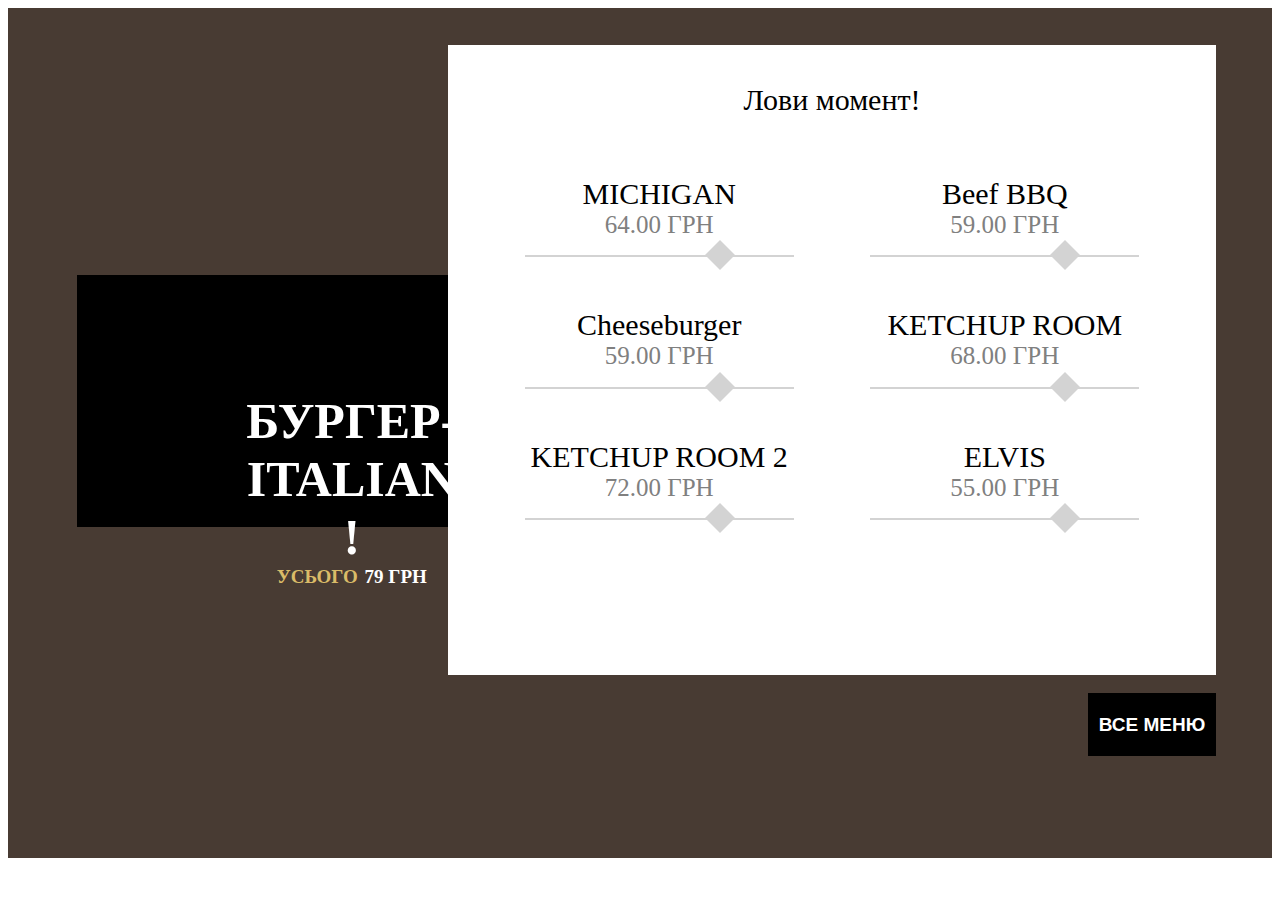
<file: burger/lab4.10/index.html>
<!DOCTYPE html>
<html lang="en">
    <head>
        <meta charset="UTF-8">
        <title>Hamburger</title>
        <link href="css/style.css" rel ="stylesheet">
    </head>
    <body>
        <div class="parent">
            <div class="left">
                <div class="maininfo">
                    <div class="mip">
                        <p class="mip1">
                            <strong>БУРГЕР-</strong>
                        </p>
                        <p class="mip1">
                            <strong>ITALIAN</strong>
                        </p>
                        <p class="mip1"><strong>!</strong></p>
                        <div class="text"><strong>УСЬОГО</strong></div>
                        <div class="mip2"><strong>79 ГРН</strong></div>
                    </div>
                    <div style="clear:both"></div>
                </div>
            </div>
            <div class="right">
                <p>
                    Лови момент!
                </p>
                <div class="rightblock">
                    <p class="p1">
                        MICHIGAN
                    </p>
                    <p class="p2">
                        64.00 ГРН
                    </p>
                    <hr>
                    <div class="d19"></div>
                </div>
                <div class="rightblock">
                    <p class="p1">
                        Beef BBQ
                    </p>
                    <p class="p2">
                        59.00 ГРН
                    </p>
                    <hr>
                    <div class="d19"></div>
                </div>
                <div class="rightblock">
                    <p class="p1">
                        Cheeseburger
                    </p>
                    <p class="p2">
                        59.00 ГРН
                    </p>
                    <hr>
                    <div class="d19"></div>
                </div>
                <div class="rightblock">
                    <p class="p1">
                        KETCHUP ROOM
                    </p>
                    <p class="p2">
                        68.00 ГРН
                    </p>
                    <hr>
                    <div class="d19"></div>
                </div>
                <div class="rightblock">
                    <p class="p1">
                        KETCHUP ROOM 2
                    </p>
                    <p class="p2">
                        72.00 ГРН
                    </p>
                    <hr>
                    <div class="d19"></div>
                </div>
                <div class="rightblock">
                    <p class="p1">
                        ELVIS
                    </p>
                    <p class="p2">
                        55.00 ГРН
                    </p>
                    <hr>
                    <div class="d19"></div>
                </div>
                <div style="clear:both"></div>
            </div>
            <button>
                <strong>ВСЕ МЕНЮ</strong>
            </button>
            <div style="clear:both"></div>
        </div>
    </body>
</html>
</file>
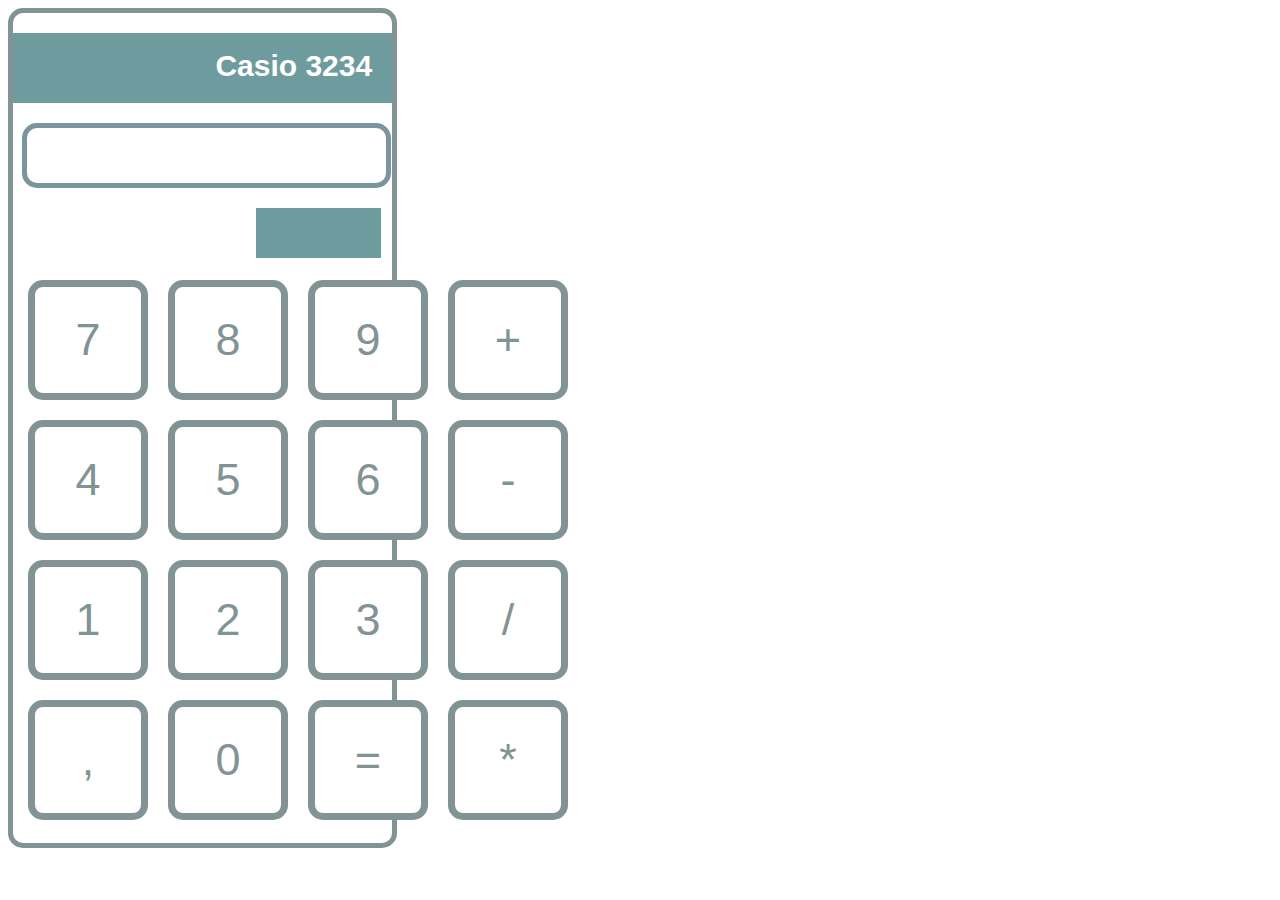
<file: calculator/lab4.8/index.html>
<!DOCTYPE html>
<html lang="en">
    <head>
        <meta charset="UTF-8">
        <title>Calculator</title>
        <link rel="stylesheet" href="css//style.css">
    </head>
    <body>
        <div class="parent">
            <div class="head">
                Casio 3234
            </div>
            <input type="text">
            <button class="c1">

            </button>
            <div class="fp">
                <button class="cb">
                    7
                </button>
                <button class="cb">
                    8
                </button>
                <button class="cb">
                    9
                </button>
                <button class="cb">
                    +
                </button>
                <button class="cb">
                    4
                </button>
                <button class="cb">
                    5
                </button>
                <button class="cb">
                    6
                </button>
                <button class="cb">
                    -
                </button>
                <button class="cb">
                    1
                </button>
                <button class="cb">
                    2
                </button>
                <button class="cb">
                    3
                </button>
                <button class="cb">
                    /
                </button>
                <button class="cb">
                    ,
                </button>
                <button class="cb">
                    0
                </button>
                <button class="cb">
                    =
                </button>
                <button class="cb">
                    *
                </button>
                <div style="clear:both"></div>
            </div>
        </div>
    </body>
</html>
</file>
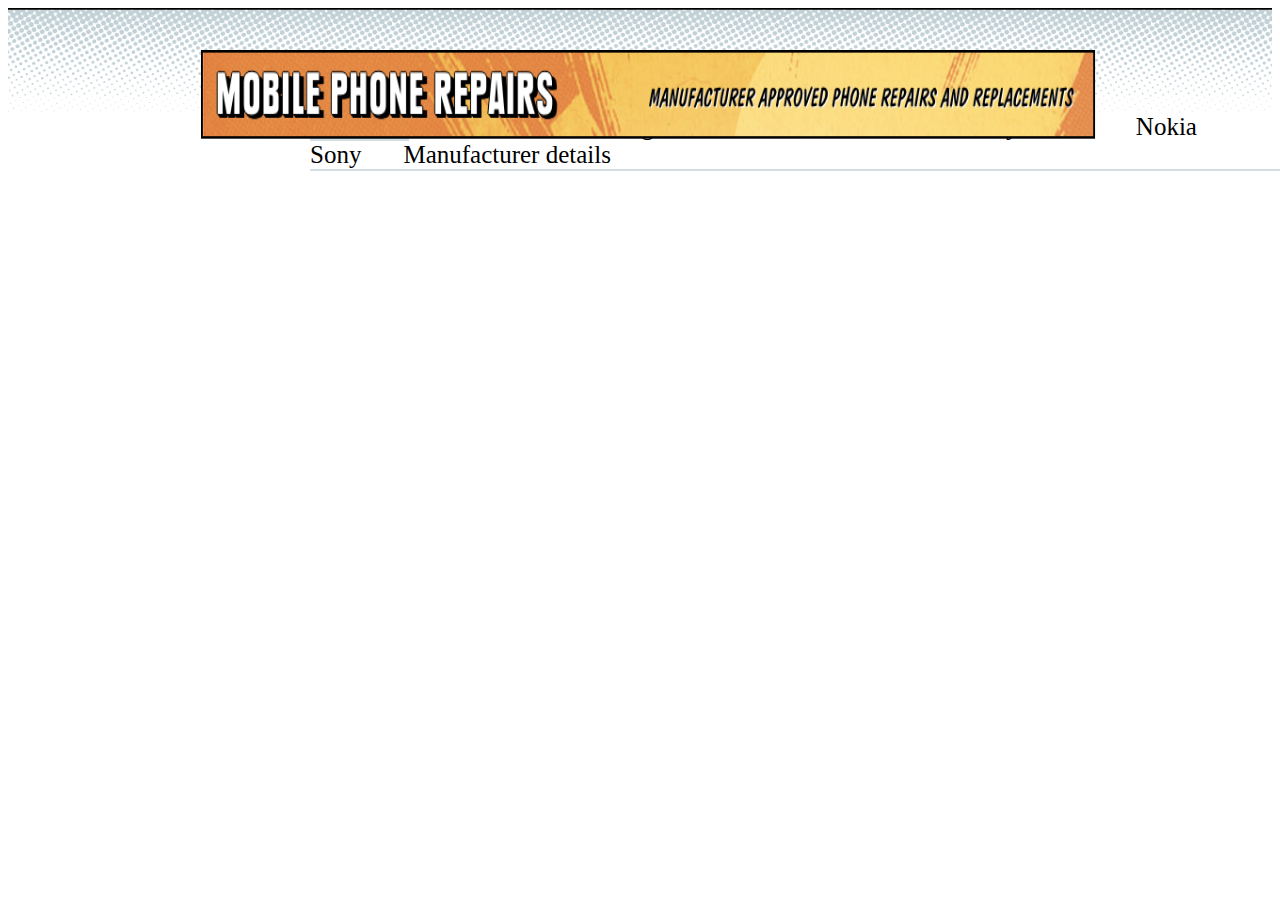
<file: Geeksquad/lab4.9/index.html>
<!DOCTYPE html>
<html lang="en">
    <head>
        <meta charset="UTF-8">
        <title>Geeksquad</title>
        <link href="css/style.css" rel ="stylesheet">
        <link rel="icon" type="image/png" href="imgs/logo.png">
    </head>
    <body>
        <div class="back">
            <img src="imgs//body-bg.png" class="img1">
            <img src="imgs//body-bg.png" class="img1">
            <img src="imgs//body-bg.png" class="img1">
            <img src="imgs//body-bg.png" class="img1">
            <img src="imgs//body-bg.png" class="img1">
            <img src="imgs//body-bg.png" class="img1">
            <img src="imgs//body-bg.png" class="img1">
            <img src="imgs//body-bg.png" class="img1">
            <img src="imgs//body-bg.png" class="img1">
            <img src="imgs//body-bg.png" class="img1">
            <div style="clear:both"></div>
        </div>
        <nav>
            <div class="punkt1">
                Overview
            </div>
            <div class="punkt">
                iPhone
            </div>
            <div class="punkt">
                Samsung
            </div>
            <div class="punkt">
                Huawei
            </div>
            <div class="punkt">
                HTC
            </div>
            <div class="punkt">
                Blackberry
            </div>
            <div class="punkt">
                LG
            </div>
            <div class="punkt">
                Nokia
            </div>
            <div class="punkt">
                Sony
            </div>
            <div class="punkt">
                Manufacturer details
            </div>
            <hr>
        </nav>

        <img src="imgs//utp.png" class="img2">
    </body>
</html>
</file>
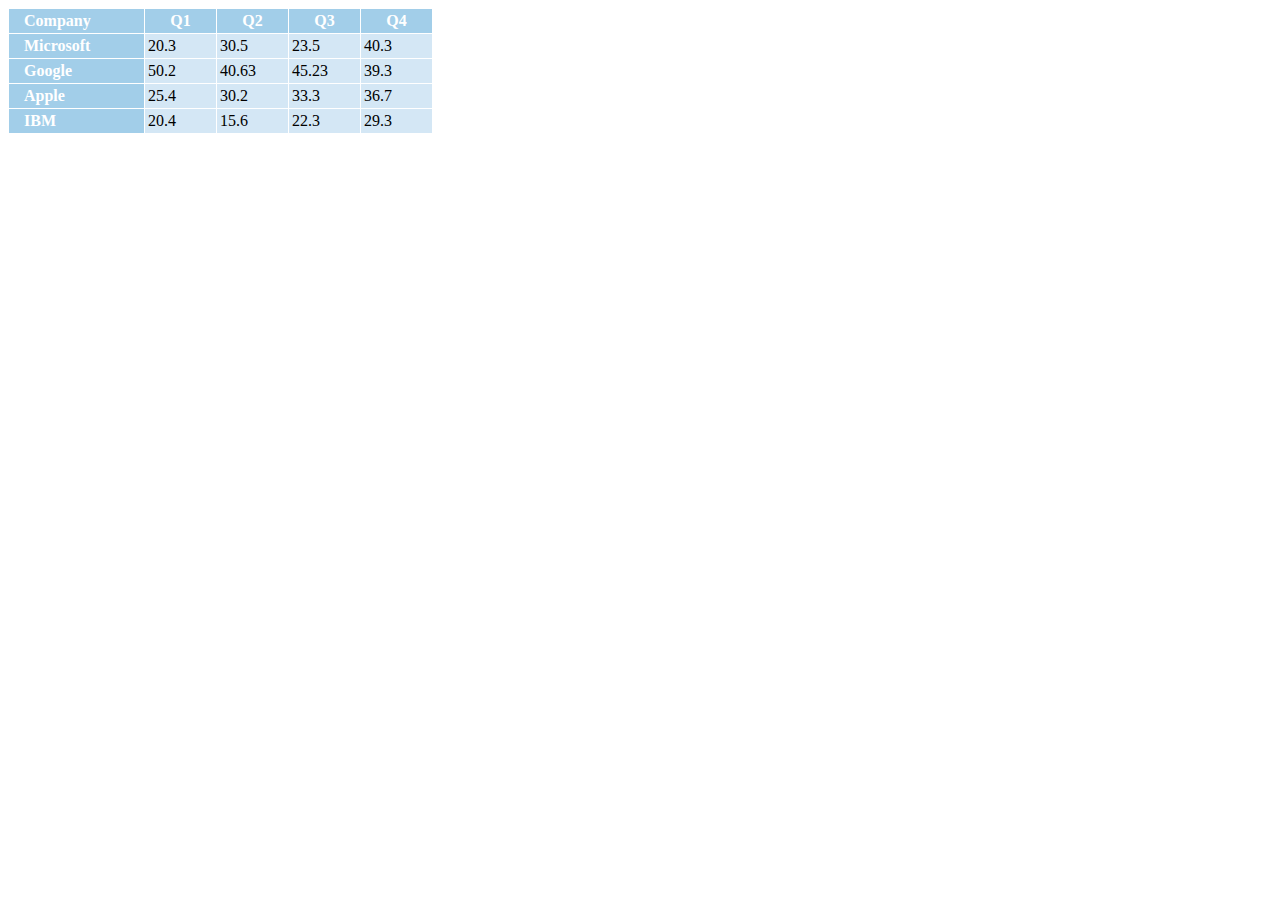
<file: tables/table1/lab4.2/index.html>
<!DOCTYPE html>
<html lang="en">
    <head>
        <meta charset="UTF-8">
        <title>Table1</title>
        <link rel="stylesheet" href="css//style.css">
    </head>
    <body>
        <table>
            <tr>
                <th class="c2">
                    Company
                </th>
                <th class="c3">
                    Q1
                </th>
                <th class="c3">
                    Q2
                </th>
                <th class="c3">
                    Q3
                </th>
                <th class="c3">
                    Q4
                </th>
            </tr>
            <tr>
                <th class="c2">
                    Microsoft
                </th>
                <td class="c1">
                    20.3
                </td>
                <td class="c1">
                    30.5
                </td>
                <td class="c1">
                    23.5
                </td>
                <td class="c1">
                    40.3
                </td>
            </tr>
            <tr>
                <th class="c2">
                    Google
                </th>
                <td class="c1">
                    50.2
                </td>
                <td class="c1">
                    40.63
                </td>
                <td class="c1">
                    45.23
                </td>
                <td class="c1">
                    39.3
                </td>
            </tr>
            <tr>
                <th class="c2">
                    Apple
                </th>
                <td class="c1">
                    25.4
                </td>
                <td class="c1">
                    30.2
                </td>
                <td class="c1">
                    33.3
                </td>
                <td class="c1">
                    36.7
                </td>
            </tr>
            <tr>
                <th class="c2">
                    IBM
                </th>
                <td class="c1">
                    20.4
                </td>
                <td class="c1">
                    15.6
                </td>
                <td class="c1">
                    22.3
                </td>
                <td class="c1">
                    29.3
                </td>
            </tr>
        </table>
    </body>
</html>
</file>
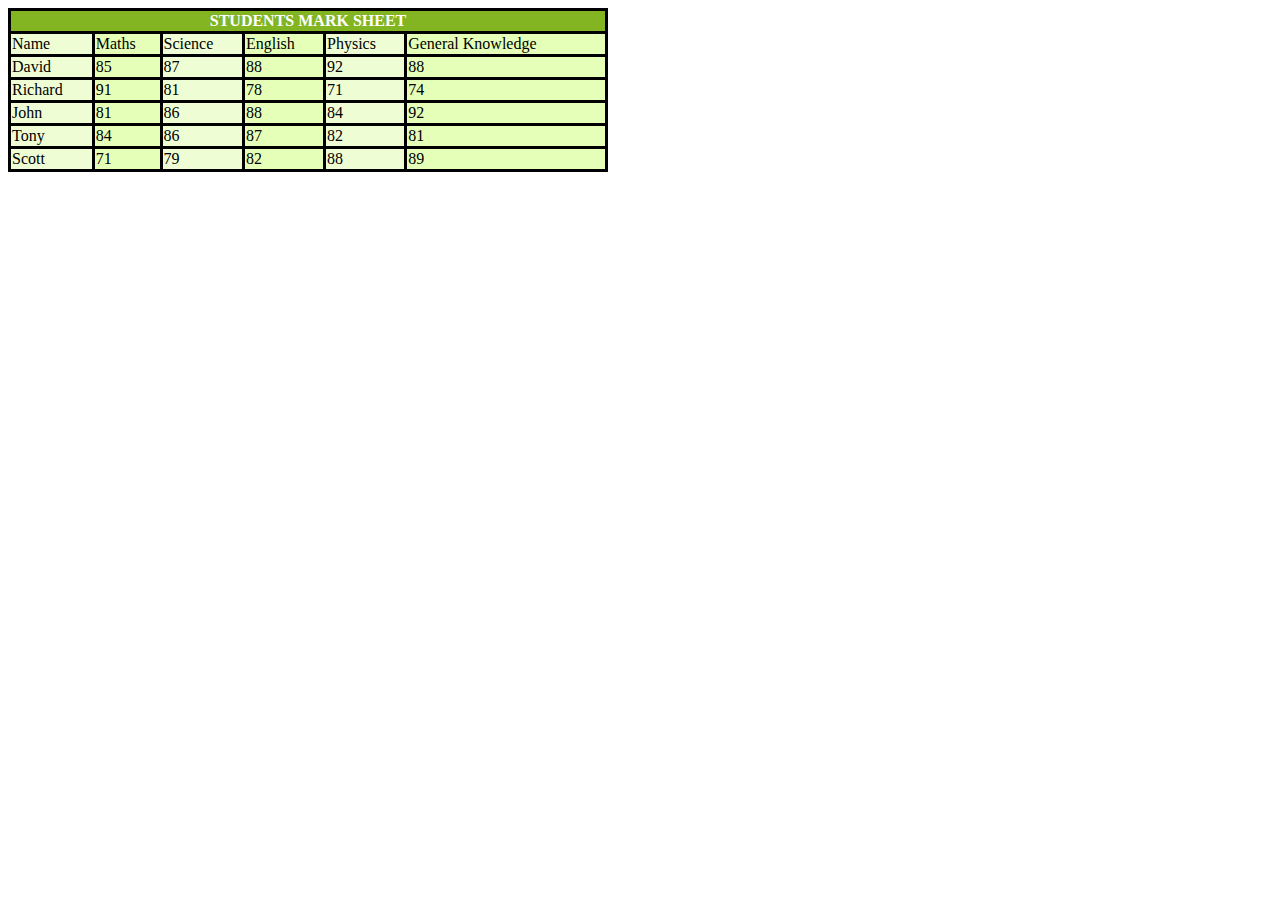
<file: tables/table2/lab4.3/index.html>
<!DOCTYPE html>
<html lang="en">
    <head>
        <meta charset="UTF-8">
        <title>Table2</title>
        <link rel="stylesheet" href="css//style.css">
    </head>
    <body>
        <table>
            <tr>
                <th colspan="6">
                    STUDENTS MARK SHEET
                </th>
            </tr>
            <tr>
                <td class="c1">
                    Name
                </td>
                <td class="c1">
                    Maths
                </td>
                <td class="c1">
                    Science
                </td>
                <td class="c1">
                    English
                </td>
                <td class="c1">
                    Physics
                </td>
                <td class="c2">
                    General Knowledge
                </td>

            </tr>
            <tr>
                <td class="c1">
                    David
                </td>
                <td class="c1">
                    85
                </td>
                <td class="c1">
                    87
                </td>
                <td class="c1">
                    88
                </td>
                <td class="c1">
                    92
                </td>
                <td class="c2">
                    88
                </td>
            </tr>
            <tr>
                <td class="c1">
                    Richard
                </td>
                <td class="c1">
                    91
                </td>
                <td class="c1">
                    81
                </td>
                <td class="c1">
                    78
                </td>
                <td class="c1">
                    71
                </td>
                <td class="c2">
                    74
                </td>
            </tr>
            <tr>
                <td class="c1">
                    John
                </td>
                <td class="c1">
                    81
                </td>
                <td class="c1">
                    86
                </td>
                <td class="c1">
                    88
                </td>
                <td class="c1">
                    84
                </td>
                <td class="c2">
                    92
                </td>
            </tr>
            <tr>
                <td class="c1">
                    Tony
                </td>
                <td class="c1">
                    84
                </td>
                <td class="c1">
                    86
                </td>
                <td class="c1">
                    87
                </td>
                <td class="c1">
                    82
                </td>
                <td class="c2">
                    81
                </td>
            </tr>
            <tr>
                <td class="c1">
                    Scott
                </td>
                <td class="c1">
                    71
                </td>
                <td class="c1">
                    79
                </td>
                <td class="c1">
                    82
                </td>
                <td class="c1">
                    88
                </td>
                <td class="c2">
                    89
                </td>
            </tr>
        </table>
    </body>
</html>
</file>
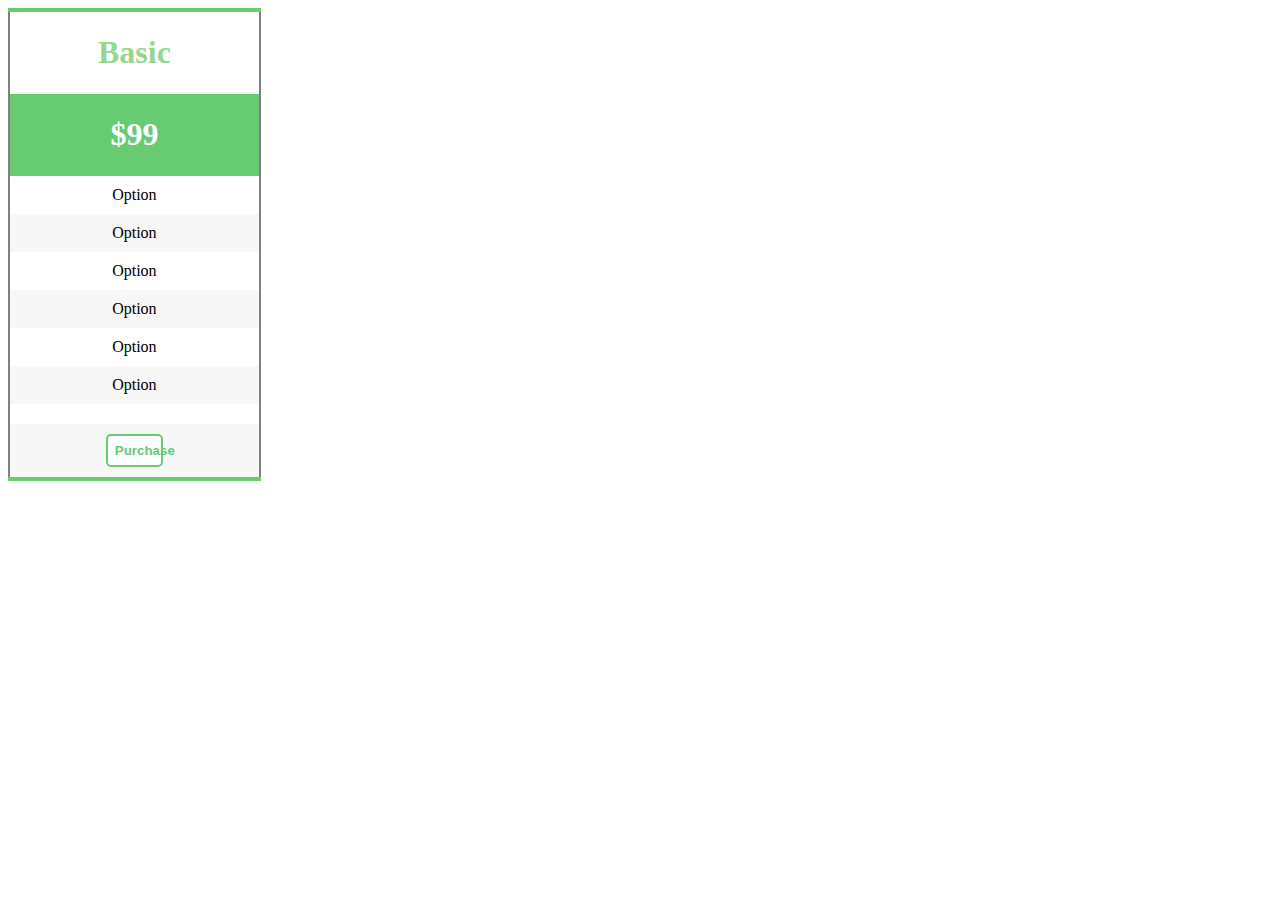
<file: tables/table3/lab4.4/index.html>
<!DOCTYPE html>
<html lang="en">
    <head>
        <meta charset="UTF-8">
        <title>Table3</title>
        <link rel="stylesheet" href="css//style.css">
    </head>
    <body>
        <table>
            <tr>
                <th class="c1">
                    <h1>Basic</h1>
                </th>
            </tr>
            <tr>
                <th class="c2">
                    <h1>$99</h1>
                </th>
            </tr>
            <tr>
                <td>
                    Option
                </td>
            </tr>
            <tr>
                <td>
                    Option
                </td>
            </tr>
            <tr>
                <td>
                    Option
                </td>
            </tr>
            <tr>
                <td>
                    Option
                </td>
            </tr>
            <tr>
                <td>
                    Option
                </td>
            </tr>
            <tr>
                <td>
                    Option
                </td>
            </tr>
            <tr>
                <td>

                </td>
            </tr>
            <tr>
                <td>
                    <button>
                        <strong>Purchase</strong>
                    </button>
                </td>
            </tr>
        </table>

    </body>
</html>
</file>
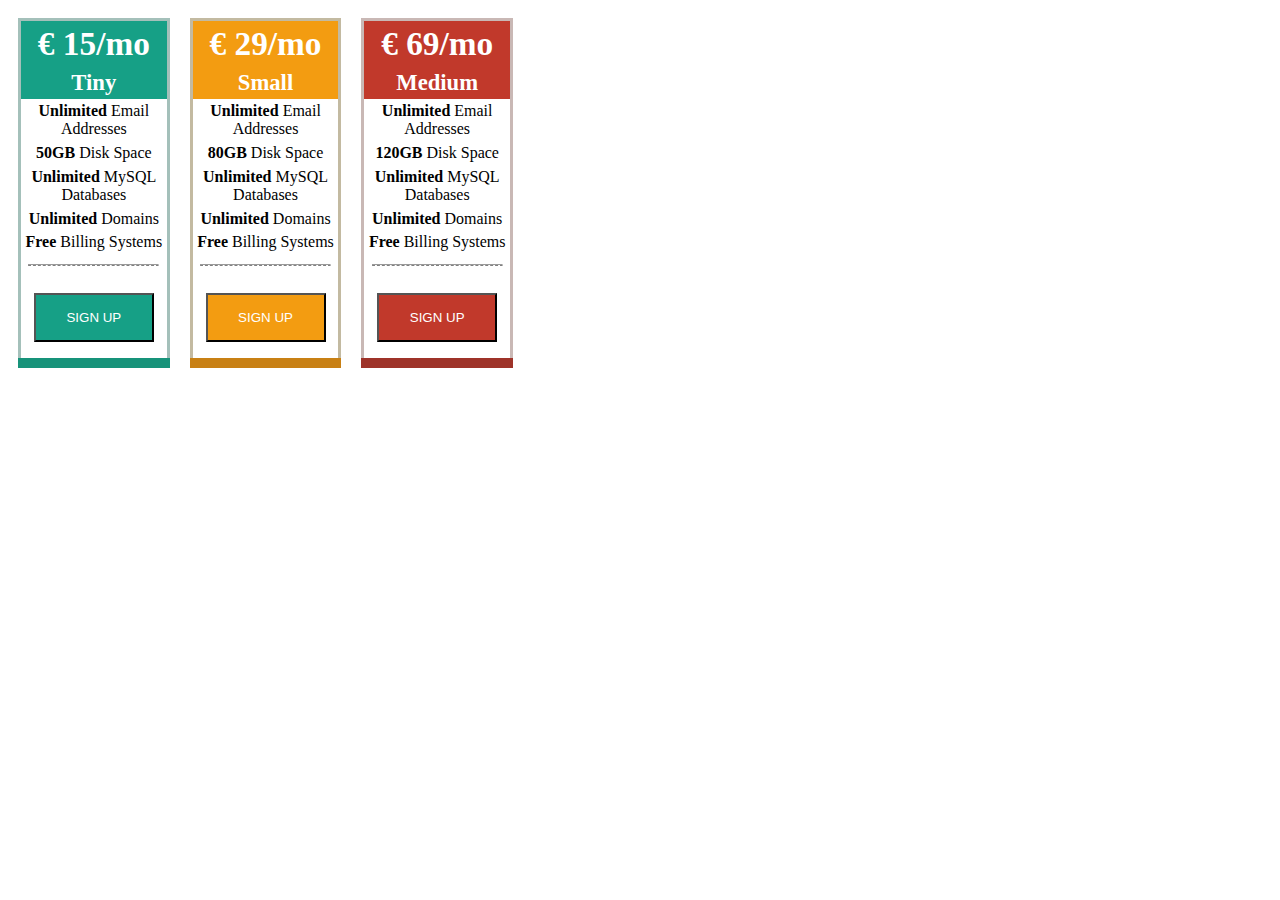
<file: tables/table4/lab4.5/index.html>
<!DOCTYPE html>
<html lang="en">
    <head>
        <meta charset="UTF-8">
        <title>Table4</title>
        <link rel="stylesheet" href="css//style.css">
    </head>
    <body>
        <table class="c1">
            <tr>
                <th class="c11">
                    € 15/mo
                </th>
            </tr>
            <tr>
                <th class="c12">
                    Tiny
                </th>
            </tr>
            <tr>
                <td>
                    <strong>Unlimited</strong> Email Addresses
                </td>
            </tr>
            <tr>
                <td>
                    <strong>50GB</strong> Disk Space
                </td>
            </tr>
            <tr>
                <td>
                    <strong>Unlimited</strong> MySQL Databases
                </td>
            </tr>
            <tr>
                <td>
                    <strong>Unlimited</strong> Domains
                </td>
            </tr>
            <tr>
                <td>
                    <strong>Free</strong> Billing Systems
                </td>
            </tr>
            <tr>
                <td>
                    <hr>
                </td>
            </tr>
            <tr>
                <td class="c1">
                    <button class="c1">
                        SIGN UP
                    </button>
                </td>
            </tr>
        </table>
        <table class="c2">
            <tr>
                <th class="c21">
                    € 29/mo
                </th>
            </tr>
            <tr>
                <th class="c22">
                    Small
                </th>
            </tr>
            <tr>
                <td>
                    <strong>Unlimited</strong> Email Addresses
                </td>
            </tr>
            <tr>
                <td>
                    <strong>80GB</strong> Disk Space
                </td>
            </tr>
            <tr>
                <td>
                    <strong>Unlimited</strong> MySQL Databases
                </td>
            </tr>
            <tr>
                <td>
                    <strong>Unlimited</strong> Domains
                </td>
            </tr>
            <tr>
                <td>
                    <strong>Free</strong> Billing Systems
                </td>
            </tr>
            <tr>
                <td>
                    <hr>
                </td>
            </tr>
            <tr>
                <td class="c2">
                    <button class="c2">
                        SIGN UP
                    </button>
                </td>
            </tr>
        </table>
        <table class="c3">
            <tr>
                <th class="c31">
                    € 69/mo
                </th>
            </tr>
            <tr>
                <th class="c32">
                    Medium
                </th>
            </tr>
            <tr>
                <td>
                    <strong>Unlimited</strong> Email Addresses
                </td>
            </tr>
            <tr>
                <td>
                    <strong>120GB</strong> Disk Space
                </td>
            </tr>
            <tr>
                <td>
                    <strong>Unlimited</strong> MySQL Databases
                </td>
            </tr>
            <tr>
                <td>
                    <strong>Unlimited</strong> Domains
                </td>
            </tr>
            <tr>
                <td>
                    <strong>Free</strong> Billing Systems
                </td>
            </tr>
            <tr>
                <td>
                    <hr>
                </td>
            </tr>
            <tr>
                <td class="c3">
                    <button class="c3">
                        SIGN UP
                    </button>
                </td>
            </tr>
        </table>
    </body>
</html>
</file>
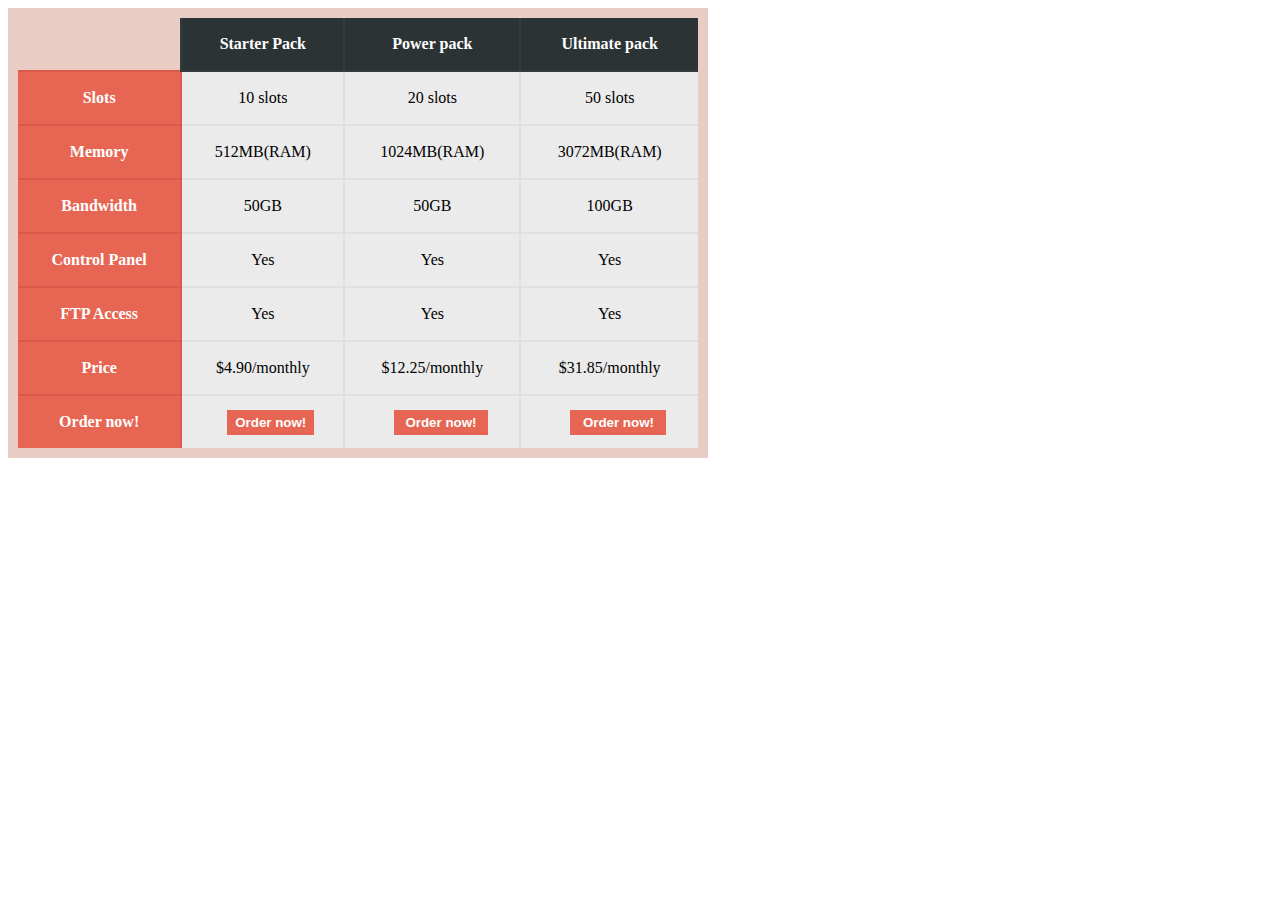
<file: tables/table5/lab4.6/index.html>
<!DOCTYPE html>
<html lang="en">
    <head>
        <meta charset="UTF-8">
        <title>Table5</title>
        <link rel="stylesheet" href="css//style.css">
    </head>
    <body>
        <table>
            <tr>
                <th>

                </th>
                <th class="c1">
                    Starter Pack
                </th>
                <th class="c1">
                    Power pack
                </th>
                <th class="c1">
                    Ultimate pack
                </th>
            </tr>
            <tr>
                <th class="c2">
                    Slots
                </th>
                <td>
                    10 slots
                </td>
                <td>
                    20 slots
                </td>
                <td>
                    50 slots
                </td>
            </tr>
            <tr>
                <th class="c2">
                    Memory
                </th>
                <td>
                    512MB(RAM)
                </td>
                <td>
                    1024MB(RAM)
                </td>
                <td>
                    3072MB(RAM)
                </td>
            </tr>
            <tr>
                <th class="c2">
                    Bandwidth
                </th>
                <td>
                    50GB
                </td>
                <td>
                    50GB
                </td>
                <td>
                    100GB
                </td>
            </tr>
            <tr>
                <th class="c2">
                    Control Panel
                </th>
                <td>
                    Yes
                </td>
                <td>
                    Yes
                </td>
                <td>
                    Yes
                </td>
            </tr>
            <tr>
                <th class="c2">
                    FTP Access
                </th>
                <td>
                    Yes
                </td>
                <td>
                    Yes
                </td>
                <td>
                    Yes
                </td>
            </tr>
            <tr>
                <th class="c2">
                    Price
                </th>
                <td>
                    $4.90/monthly
                </td>
                <td>
                    $12.25/monthly
                </td>
                <td>
                    $31.85/monthly
                </td>
            </tr>
            <tr>
                <th class="c2">
                    <strong>Order now!</strong>
                </th>
                <td>
                    <button>
                        <strong>Order now!</strong>
                    </button>
                </td>
                <td>
                    <button>
                        <strong>Order now!</strong>
                    </button>
                </td>
                <td>
                    <button>
                        <strong>Order now!</strong>
                    </button>
                </td>
            </tr>
        </table>
    </body>
</html>
</file>
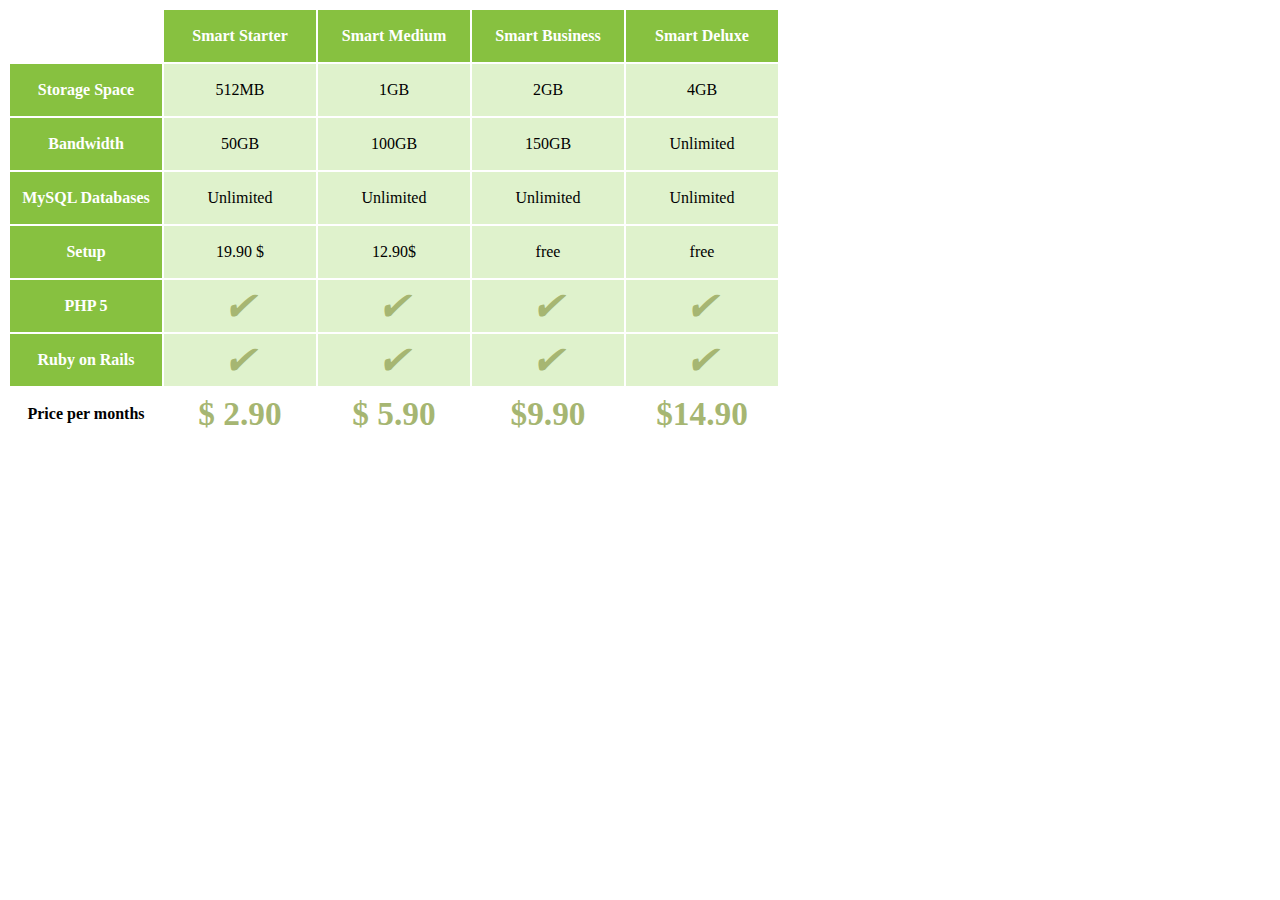
<file: tables/table6/lab4.7/index.html>
<!DOCTYPE html>
<html lang="en">
    <head>
        <meta charset="UTF-8">
        <title>Table6</title>
        <link rel="stylesheet" href="css//style.css">
    </head>
    <body>
        <table>
            <tr>
                <th>

                </th>
                <th class="c1">
                    Smart Starter
                </th>
                <th class="c1">
                    Smart Medium
                </th>
                <th class="c1">
                    Smart Business
                </th>
                <th class="c1">
                    Smart Deluxe
                </th>
            </tr>
            <tr>
                <th class="c1">
                    Storage Space
                </th>
                <td class="c1">
                    512MB
                </td>
                <td class="c1">
                    1GB
                </td>
                <td class="c1">
                    2GB
                </td>
                <td class="c1">
                    4GB
                </td>
            </tr>
            <tr>
                <th class="c1">
                    Bandwidth
                </th>
                <td class="c1">
                    50GB
                </td>
                <td class="c1">
                    100GB
                </td>
                <td class="c1">
                    150GB
                </td>
                <td class="c1">
                    Unlimited
                </td>
            </tr>
            <tr>
                <th class="c1">
                    MySQL Databases
                </th>
                <td class="c1">
                    Unlimited
                </td>
                <td class="c1">
                    Unlimited
                </td>
                <td class="c1">
                    Unlimited
                </td>
                <td class="c1">
                    Unlimited
                </td>
            </tr>
            <tr>
                <th class="c1">
                    Setup
                </th>
                <td class="c1">
                    19.90 $
                </td>
                <td class="c1">
                    12.90$
                </td>
                <td class="c1">
                    free
                </td>
                <td class="c1">
                    free
                </td>
            </tr>
            <tr>
                <th class="c1">
                    PHP 5
                </th>
                <td class="c1">
                    <i>&#10004</i>
                </td>
                <td class="c1">
                    <i>&#10004</i>
                </td>
                <td class="c1">
                    <i>&#10004</i>
                </td>
                <td class="c1">
                    <i>&#10004</i>
                </td>
            </tr>
            <tr>
                <th class="c1">
                    Ruby on Rails
                </th>
                <td class="c1">
                    <i>&#10004</i>
                </td>
                <td class="c1">
                    <i>&#10004</i>
                </td>
                <td class="c1">
                    <i>&#10004</i>
                </td>
                <td class="c1">
                    <i>&#10004</i>
                </td>
            </tr>
            <tr>
                <th class="c2">
                    Price per months
                </th>
                <td class="c2">
                    <strong>$ 2.90</strong>
                </td>
                <td class="c2">
                    <strong>$ 5.90</strong>
                </td>
                <td class="c2">
                    <strong>$9.90</strong>
                </td>
                <td class="c2">
                    <strong>$14.90</strong>
                </td>
            </tr>
        </table>
    </body>
</html>
</file>
<file: burger/lab4.10/css/style.css>
.parent{
    width: 100%;
    height: 850px;
    background-color: #483b33;
}
.left{
    position: absolute;
    top: 5%;
    left: 6%;
    width: 30%;
    height: 70%;
    background-image: url(http://simply-delicious-food.com/wp-content/uploads/2016/08/Hash-brown-cheeseburgers-3.jpg);
}
.right{
    position: absolute;
    top:5%;
    left: 35%;
    width: 60%;
    height: 70%;
    background-color: white;
}
button{
    color: white;
    background-color: black;
    width: 10%;
    height: 7%;
    font-size: 19px;
    position: absolute;
    top: 77%;
    left: 85%;
    border: 0;
}
.maininfo{
    background-color: black;
    color:white;
    height: 40%;
    margin-top: 60%;

}
.rightblock{
    width: 35%;
    float: left;
    margin-left: 10%;
}
p{
    text-align: center;
    font-size: 30px;
    margin-top: 5%;
    margin-bottom: 6%;
}
.p1{
    margin-bottom: 0;
    font-size: 30px;
}
.p2{
    margin-top: 0;
    font-size: 25px;
    color: gray;
}
.mip{
    position: absolute;
    top: 55%;
    width: 550px;
}
.mip11{
    font-size: 50px;
    margin-top: 10%;
}
.mip1{
    margin: 0;
    padding: 0;
    font-size: 50px;
}
.mip2{
    color: white;
    text-align: center;
    float: right;
    margin-right: 200px;
    font-size: 19px;
}
.text{
    color: #dabb68;
    text-align: center;
    float: left;
    margin-left: 200px;
    font-size: 19px;
}
.d19 {
    width: 0; height: 0;
    border: 15px solid transparent;
    border-bottom-color: lightgray;
    position: relative; top: -40px; left: 180px;}
.d19:after {
    content: "";
    width: 0; height: 0;
    position: absolute; left: -15px; top: 15px;
    border: 15px solid transparent;
    border-top-color: lightgrey;}
hr{
    border: none;
    height: 2px;
    background-color: lightgray;
}
</file>
<file: calculator/lab4.8/css/style.css>
.parent{
    height: 830px;
    width:30%;
    border:5px solid #819395;
    border-radius: 15px;
}
input {
    display:block;
    font-family: sans-serif;
    width: 92%;
    margin-left: 2.5%;
    text-align: right;
    border:5px solid #7a959f;
    padding: 5px;
    color:#7a959f;
    font-size:40px;
    overflow: hidden;
    position: relative;
    margin-top: 20px;
    border-radius: 15px;
}
.head{
    text-align: right;

    font-family: "Avant Garde", Avantgarde, "Century Gothic", CenturyGothic, AppleGothic, sans-serif;
    font-size: 24px;
    font-style: normal;
    font-variant: normal;
    font-weight: 700;
    line-height: 26.4px;

    font-size:30px;
    padding: 20px;
    color: white;
    height: 30px;
    margin-top: 20px;
    background-color: #6e9b9e;
}
button.cb:hover {
    color: white;
    background-color: #819395;
}
button.c1{
    background-color: #6e9b9e;
    width: 33%;
    height: 50px;
    border: none;
    margin-left: 64%;
    margin-top: 20px;
}
button.cb{
    color: #819395;
    font-size: 45px;
    background-color: white;
    border: 7px solid #819395;
    height: 120px;
    width: 120px;
    float: left;
    margin: 10px;
    border-radius: 15px;
}
button.cb:active{
    background-color: red;
}
.fp{
    position: absolute;
    top: 270px;
    width: 600px;
    min-height: 20px;
    margin-left: 5px;
}
</file>
<file: Geeksquad/lab4.9/css/style.css>
.back{
    width: 100%;
}
img.img1{
    z-index:1;
    float: left;
    width: 10%;
}
img.img2{
    position: absolute;
    top: 50px;
    z-index:2;
    width: 70%;
    height: 90px;
    margin-left: 15%;
}
nav{
    margin-left: 260px;
}
.punkt, .punkt1{
    float: left;
    margin-left: 42px;
    font-size: 25px;
}
.punkt1{
    background-color: #d3dfe5;
}
hr{
    border:none;
    color: #d3dfe5;
    background-color: #d3dfe5;
    height: 2px;
    margin-left:42px;
    margin-bottom: 28px;
    width: 1340px;
}
</file>
<file: tables/table1/lab4.2/css/style.css>
table{
    width:300px;
    border-collapse: collapse;
}
td, th{
    padding: 3px;
    border: 1px solid white;
}
td.c1{
    min-height: 30px;
    min-width: 65px;
    background: #d4e7f5;
}
th.c2, th.c3, td.c2{
    color: white;
    background: #a2cee9;
}
th.c2, td.c2{
    min-height: 30px;
    min-width: 120px;
    text-align: left;
    padding: 0 0 0 15px;
}
</file>
<file: tables/table2/lab4.3/css/style.css>
table{
    width: 600px;
    border-collapse: collapse;
}
th, td{
    border: solid black;
}
td{
    text-align: left;
}
th{
    background: #82b521;
    color: white;
    text-align: center;
}
td:nth-child(2n+1){
   background: #effdd5;
}
td:nth-child(2n){
    background: #e5ffb9;
}
</file>
<file: tables/table3/lab4.4/css/style.css>
table{
    border-left: 2px solid gray;
    border-right: 2px solid gray;
    border-top: 4px solid #67cb71;
    border-bottom: 4px solid #67cb71;
    width:20%;
    border-collapse: collapse;
}
th.c1{
    color: #96d78c;
    height: 50px;
}
th.c2{
    color: white;
    background-color: #67cb71;
    height: 50px;
}
td{
    text-align: center;
    padding: 10px;
}
button{
    width: 25%;
    border: 2px solid #67cb71;
    color: #67cb71;
    background-color: white;
    padding: 7px;
    border-radius: 5px;

}
tr:nth-child(2n+1){
    background: #ffffff;
}
tr:nth-child(2n){
    background: #f7f7f7;
}
</file>
<file: tables/table4/lab4.5/css/style.css>
table.c1, table.c2, table.c3{
    margin: 10px;
    float: left;
    width:12%;
    height:350px;
    border-collapse: collapse;
}
th.c11, th.c21, th.c31{
    color: white;
    font-size: 25pt;
}
th.c12, th.c22, th.c32{
    color: white;
    font-size: 17pt;
}
button.c1, button.c2, button.c3{
    color:white;
    width: 120px;
    padding: 15px;
}
td.c1, td.c2, td.c3{
    height: 80px;
}

table.c1{
    border-left: 3px solid #a4c0ba;
    border-right: 3px solid #a4c0ba;
    border-top: 3px solid #a4c0ba;
    border-bottom: 10px solid #17937a;

}
th.c11{
    background-color: #16a086;
}
th.c12{
    background-color: #16a086;
}
button.c1{
    background-color: #16a086;
}


table.c2{
    border-left: 3px solid #c3baa1;
    border-right: 3px solid #c3baa1;
    border-top: 3px solid #c3baa1;
    border-bottom: 10px solid #c88014;

}
th.c21{
    background-color: #f39c11;
}
th.c22{
    background-color: #f39c11;
}
button.c2{
    background-color: #f39c11;
}




table.c3{
    border-left: 3px solid #c9b8b5;
    border-right: 3px solid #c9b8b5;
    border-top: 3px solid #c9b8b5;
    border-bottom: 10px solid #9e3329;

}
th.c31{
    background-color: #c1392b;
}
th.c32{
    background-color: #c1392b;
}
button.c3{
    background-color: #c1392b;
}

td, th, button{
    text-align: center;
}
hr{
    border-bottom-style: dashed;
    width: 90%;
}
</file>
<file: tables/table5/lab4.6/css/style.css>
table{
    width: 700px;
    border: 10px solid #e9ccc4;
    border-collapse: collapse;
    background-color: #e9ccc4;
}
button{
    color: white;
    background-color: #e76653;
    margin-left: 10%;
    border: none;
    height: 50%;
    width: 55%;
}
th.c1{
    text-align: center;
    color: white;
    background-color: #2b3335;
    border: 2px solid #353a3e;
}
th.c2{
    text-align: center;
    color: white;
    background-color: #e76653;
    border: 2px solid #db5949;
}
td{
    text-align: center;
    background-color: #ebebeb;
    border: 2px solid #e0e0e0;
}
th, td{
    height: 50px;
}
</file>
<file: tables/table6/lab4.7/css/style.css>
table{

}
th,td{
    text-align: center;
    height: 50px;
}
th.c1{
    background-color: #87c140;
    color: white;
    width: 150px;
}
th.c2{
    background-color: #ffffff;
}
td.c1{
    background-color: #dff2cc;
}
td.c2{
    color: #a6b672;
    font-size: 25pt;;
}
i{
    font-size: 40px;
    color: #a6b672;
}
</file>
